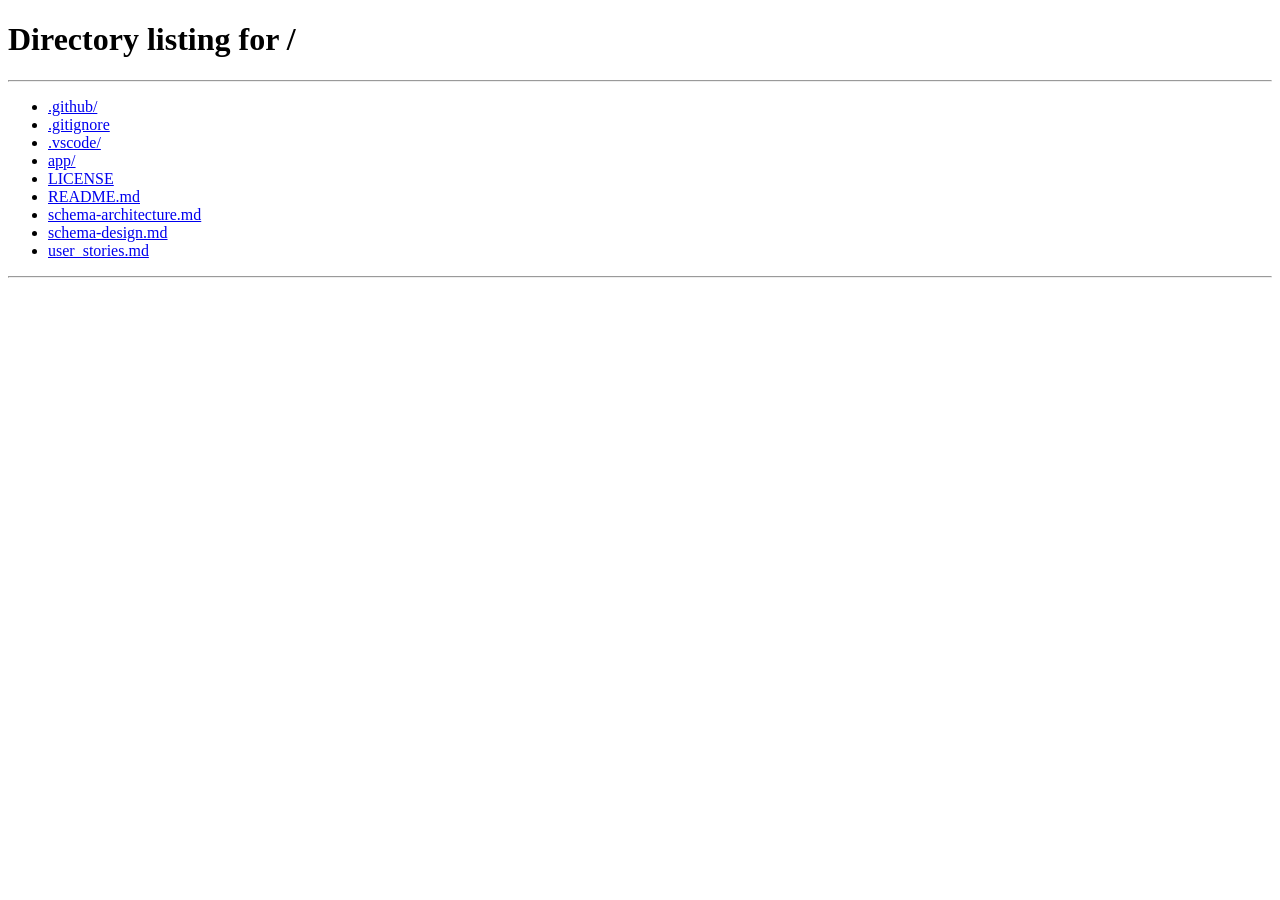
<file: app/src/main/resources/static/pages/addPrescription.html>
<!-- addPrescription.html -->
<!DOCTYPE html>
<html lang="en">

<head>
    <meta charset="UTF-8">
    <link rel="icon" type="image/svg+xml" href="../assets/images/logo/logo.png" />
    <title>DoctorDashboard</title>
    <link rel="stylesheet" href="../assets/css/adminDashboard.css">
    <link rel="stylesheet" href="../assets/css/doctorDashboard.css">
    <link rel="stylesheet" href="../assets/css/addPrescription.css">
    <link rel="stylesheet" href="../assets/css/style.css">
    <script src="../js/render.js" defer></script>
    <script src="../js/util.js" defer></script>
    <script src="../js/components/header.js" defer></script>
    <script src="../js/components/footer.js" defer></script>
    <script type="module" src = "../js/addPrescription.js"></script>

</head>

<body onload="renderContent()">
    <div class="container">
        <div class="wrapper">
            <div id="header"></div>
            <div class="main-content">
                <div class="form-container">
                    <h2 id="heading">Add <span>Prescription</span></h2>
                    <form>
                        <label for="patientName">Patient Name</label>
                        <input type="text" id="patientName" disabled>

                        <label for="medicines">Medicine Names</label>
                        <input type="text" id="medicines" placeholder="e.g. Paracetamol, Vitamin C" required>

                        <label for="dosage">Dosage Instructions</label>
                        <textarea id="dosage" rows="3"
                            placeholder="e.g - Paracetamol"></textarea>

                        <label for="notes">Additional Notes</label>
                        <textarea id="notes" rows="3"
                            placeholder="Any precautions or observations (optional)"></textarea>

                        <button type="submit" class="btn-primary" id="savePrescription">Add Prescription</button>
                        <button type="button" onclick="selectRole('doctor')" class="btn-secondary">Cancel</button>
                    </form>
                </div>
            </div>
            <div id="footer"></div>
        </div>
    </div>
</body>
</html>
</file>
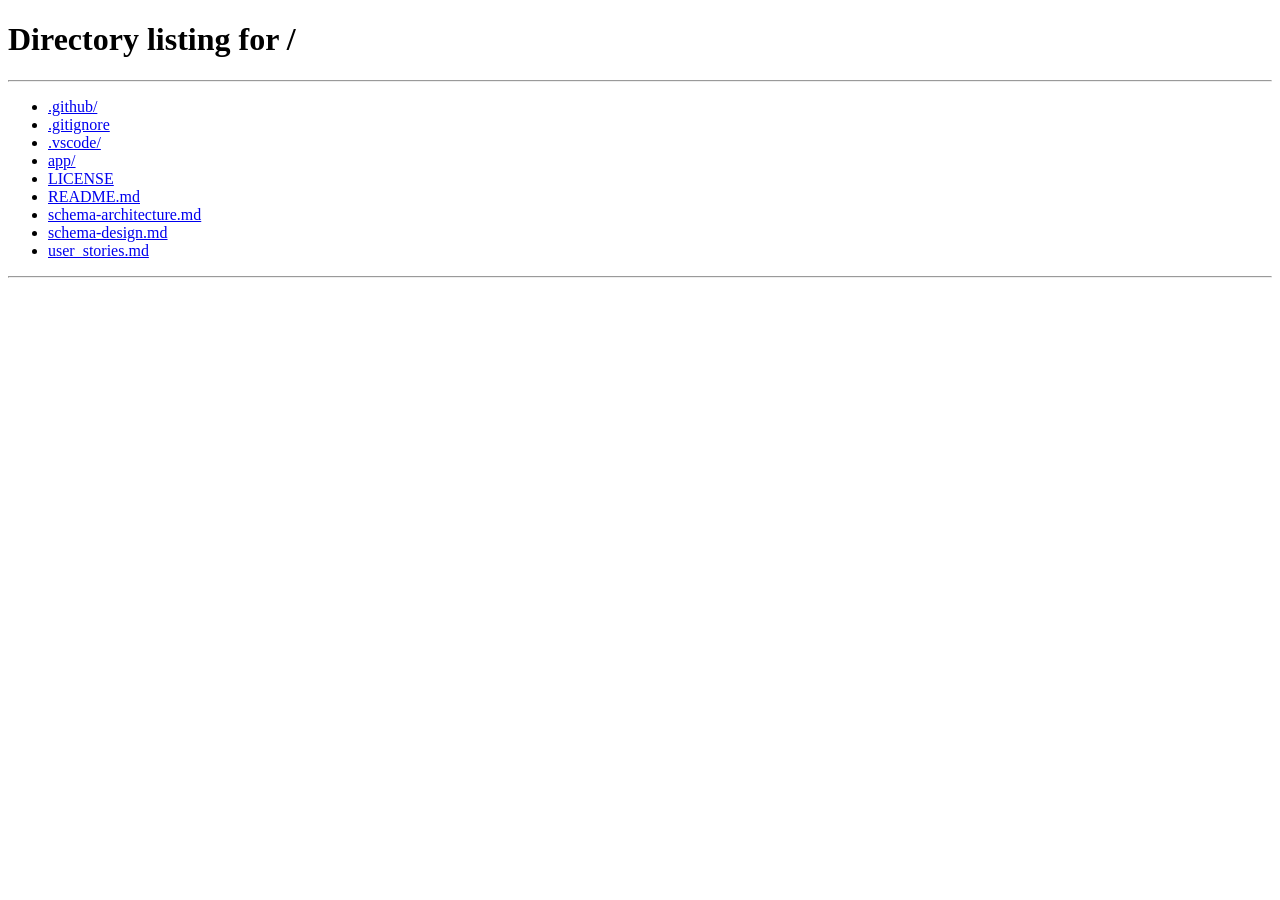
<file: app/src/main/resources/static/pages/loggedPatientDashboard.html>
<!-- loggedPatientDashboard.html -->
<!DOCTYPE html>
<html lang="en">
<head>
    <meta charset="UTF-8">
    <link rel="icon" type="image/svg+xml" href="../assets/images/logo/logo.png" />
    <title>LoggedPatientDashboard</title>
    <link rel = "stylesheet" href = "../assets/css/adminDashboard.css">
    <link rel = "stylesheet" href = "../assets/css/style.css">
    <link rel = "stylesheet" href = "../assets/css/patientDashboard.css">
    <script src = "../js/render.js" defer></script>
    <script src = "../js/util.js" defer></script>
    <script src = "../js/components/header.js" defer></script>
    <script src = "../js/components/footer.js" defer></script>
    <script type = "module" src = "../js/loggedPatient.js" defer></script>
</head>
<body onload="renderContent()">
    <div class="container">
        <div class="wrapper">
            <div id="header"></div>
            <main class="main-content">
                <input type="text" id="searchBar" class="searchBar" placeholder="Search Bar for custom output" />
                <div class="filter-wrapper">
                    <select class="filter-select" id="filterTime">
                        <option value="">Sort by Time</option>
                        <option value="AM">AM</option>
                        <option value="PM">PM</option>
                    </select>
                    <select class="filter-select" id="filterSpecialty">
                        <option value="">Filter by Specialty</option>
                        <option value="Cardiologist">Cardiologist</option>
                        <option value="Dermatologist">Dermatologist</option>
                        <option value="Neurologist">Neurologist</option>
                        <option value="Pediatrician">Pediatrician</option>
                        <option value="Orthopedic">Orthopedic</option>
                        <option value="Gynecologist">Gynecologist</option>
                        <option value="Psychiatrist">Psychiatrist</option>
                        <option value="Dentist">Dentist</option>
                        <option value="Ophthalmologist">Ophthalmologist</option>
                        <option value="Ent">ENT Specialist</option>
                        <option value="Urologist">Urologist</option>
                        <option value="Oncologist">Oncologist</option>
                        <option value="Gastroenterologist">Gastroenterologist</option>
                        <option value="General">General Physician</option>
                    </select>
                </div>
                <div id="content"></div>
            </main>
            <div id="footer"></div>
        </div>
    </div>
</body>
</html>
</file>
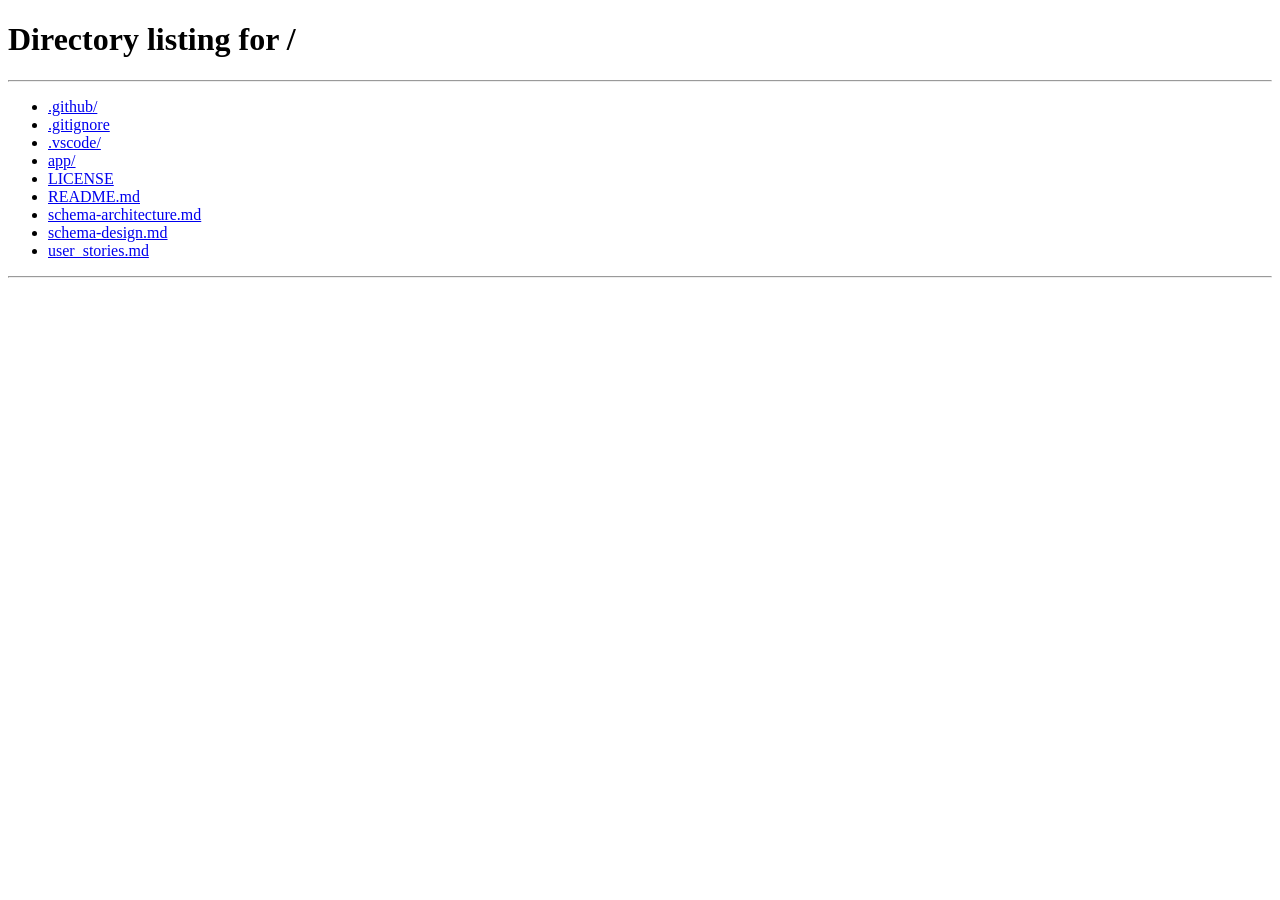
<file: app/src/main/resources/static/pages/patientAppointments.html>
<!-- patientAppointment.html -->
<!DOCTYPE html>
<html lang="en">

<head>
  <meta charset="UTF-8">
  <link rel="icon" type="image/svg+xml" href="../assets/images/logo/logo.png" />
  <title>Patient Appointments</title>
  <link rel="stylesheet" href="../assets/css/adminDashboard.css">
  <link rel="stylesheet" href="../assets/css/doctorDashboard.css">
  <link rel="stylesheet" href="../assets/css/style.css">
  <script src="../js/render.js" defer></script>
  <script src="../js/util.js" defer></script>
  <script src="../js/components/header.js" defer></script>
  <script src="../js/components/footer.js" defer></script>
  <script type="module" src="../js/patientAppointment.js" defer></script>
</head>

<body onload="renderContent()">
  <div class="container">
    <div class="wrapper">
      <div id="header"></div>
      <div class="main-content">
        <h2>Patient <span>Appointment</span></h2>
        <input type="text" id="searchBar" class="searchBar" placeholder="Search Bar for custom output" />
                <div class="filter-wrapper">
                    <select class="filter-select" id="appointmentFilter">
                        <option value="allAppointments">All Appointments</option>
                        <option value="future">Upcoming Appointments</option>
                        <option value="past">Past Appointments</option>
                    </select>
                </div>
        <table id="patientTable">
          <thead class="table-header">
            <tr>
              <th>Patient Name</th>
              <th>Doctor Name</th>
              <th>Date</th>
              <th>Time</th>
              <th>Actions</th>
            </tr>
          </thead>
          <tbody id="patientTableBody">
            <!-- rows will be inserted here dynamically -->
          </tbody>
        </table>
      </div>
      <div id="footer"></div>
    </div>
  </div>
</body>
</html>
</file>
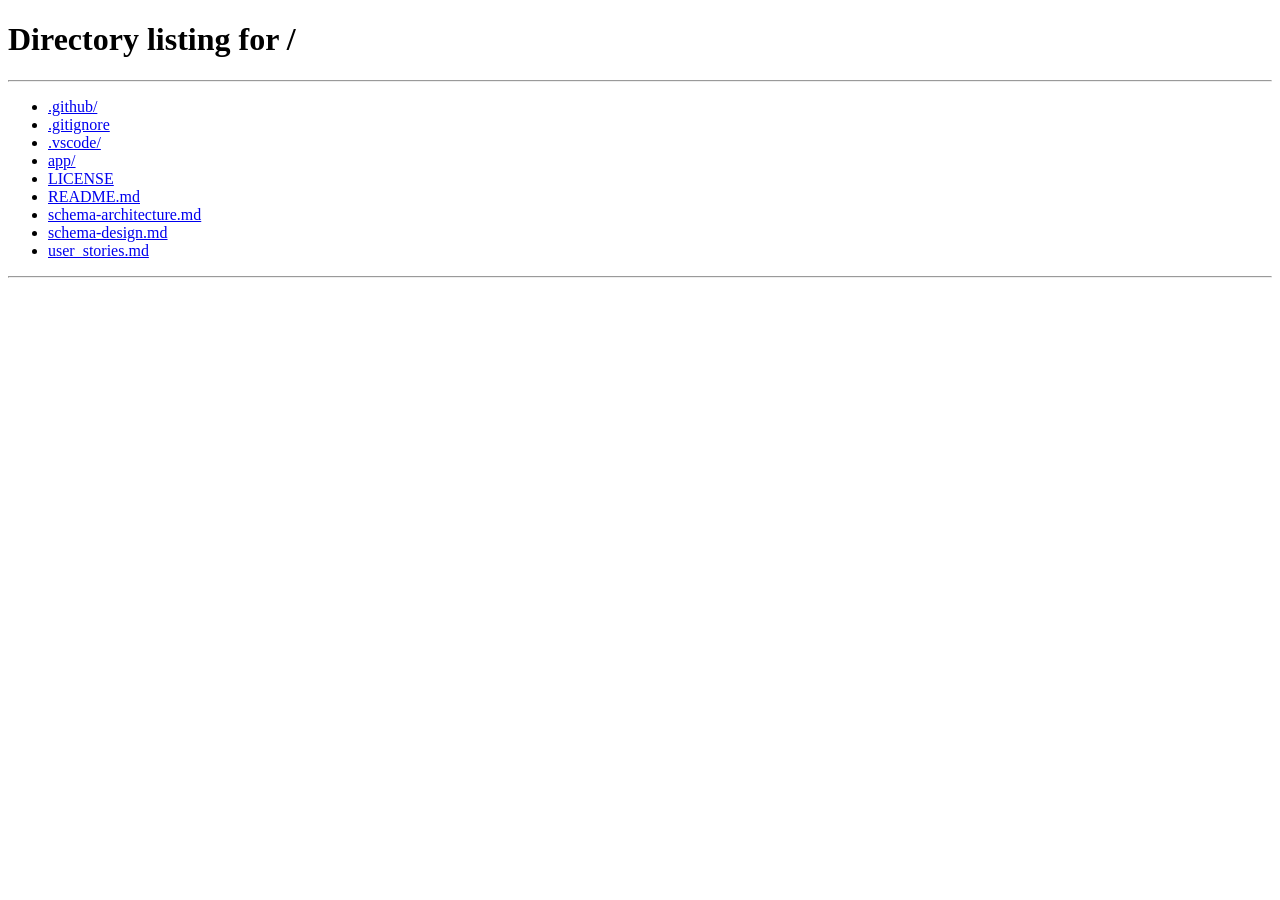
<file: app/src/main/resources/static/pages/patientDashboard.html>
<!-- patientDashboard.html -->
<!DOCTYPE html>
<html lang="en">

<head>
    <meta charset="UTF-8">
    <link rel="icon" type="image/svg+xml" href="../assets/images/logo/logo.png" />
    <title>PatientDashboard</title>
    <link rel="stylesheet" href="../assets/css/adminDashboard.css">
    <link rel="stylesheet" href="../assets/css/style.css">
    <link rel="stylesheet" href="../assets/css/patientDashboard.css">
    <script src="../js/render.js" defer></script>
    <script src="../js/util.js" defer></script>
    <script src="../js/components/header.js" defer></script>
    <script src="../js/components/footer.js" defer></script>
    <script type="module" src="../js/components/modals.js"></script>
</head>

<body onload="renderContent()">
    <div class="container">
        <div class="wrapper">
            <div id="header"></div>
            <main class="main-content">
                <input type="text" id="searchBar" class="searchBar" placeholder="Search Bar for custom output" />
                <div class="filter-wrapper">
                    <select class="filter-select" id="filterTime">
                        <option value="">Sort by Time</option>
                        <option value="AM">AM</option>
                        <option value="PM">PM</option>
                    </select>
                    <select class="filter-select" id="filterSpecialty">
                        <option value="">Filter by Specialty</option>
                        <option value="Cardiologist">Cardiologist</option>
                        <option value="Dermatologist">Dermatologist</option>
                        <option value="Neurologist">Neurologist</option>
                        <option value="Pediatrician">Pediatrician</option>
                        <option value="Orthopedic">Orthopedic</option>
                        <option value="Gynecologist">Gynecologist</option>
                        <option value="Psychiatrist">Psychiatrist</option>
                        <option value="Dentist">Dentist</option>
                        <option value="Ophthalmologist">Ophthalmologist</option>
                        <option value="Ent">ENT Specialist</option>
                        <option value="Urologist">Urologist</option>
                        <option value="Oncologist">Oncologist</option>
                        <option value="Gastroenterologist">Gastroenterologist</option>
                        <option value="General">General Physician</option>
                    </select>
                </div>
                <div id="content"></div>
            </main>
            <div id="footer"></div>
        </div>
    </div>
    <div id="modal" class="modal">
        <div class="modal-content">
            <span class="close" id="closeModal">&times;</span>
            <div id="modal-body"></div>
        </div>
    </div>
    <script type="module" src="../js/patientDashboard.js" defer></script>
</body>

</html>
</file>
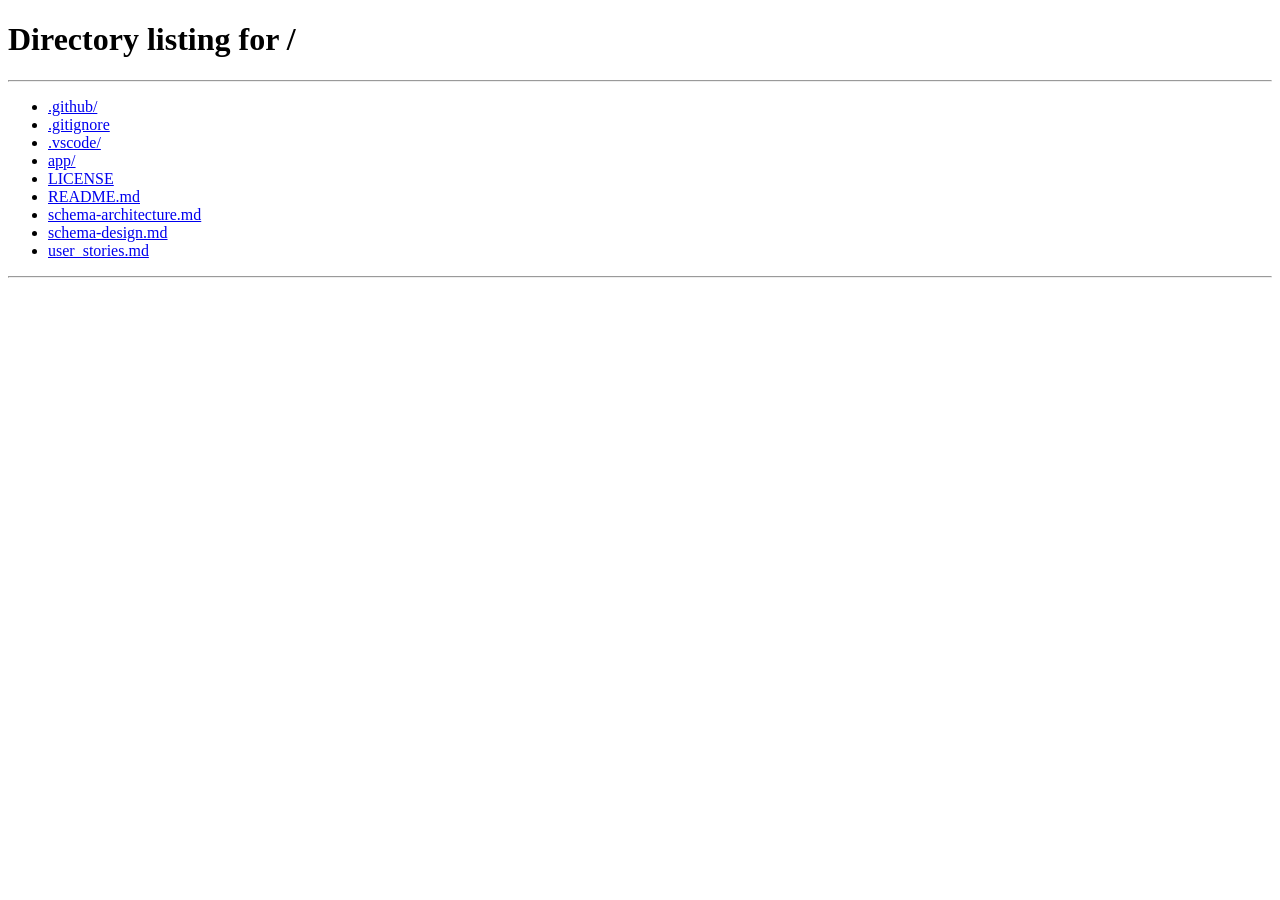
<file: app/src/main/resources/static/pages/patientRecord.html>
<!-- patientRecord.html -->
<!-- for doctor to see patient details -->
<!DOCTYPE html>
<html lang="en">
<head>
    <meta charset="UTF-8">
    <link rel="icon" type="image/svg+xml" href="../assets/images/logo/logo.png" />
    <title>DoctorDashboard</title>
    <link rel = "stylesheet" href = "../assets/css/adminDashboard.css">
    <link rel = "stylesheet" href = "../assets/css/doctorDashboard.css">
    <link rel = "stylesheet" href = "../assets/css/style.css">
    <script src = "../js/render.js" defer></script>
    <script src = "../js/util.js" defer></script>
    <script src = "../js/components/header.js" defer></script>
    <script src = "../js/components/footer.js" defer></script>
    <script type = "module" src = "../js/components/patientRecordRow.js" defer></script>
    <script type = "module" src = "../js/patientRecordServices.js" defer></script>
</head>
<body onload="renderContent()">
    <div class="container">
        <div class="wrapper">
            <div id="header"></div>
            <div class="main-content">
                <h2>Patient <span>Record</span></h2>
                <table id="patientTable">
                  <thead class="table-header">
                    <tr>
                      <th>Date</th>
                      <th>Appointment ID</th>
                      <th>Patient ID</th>
                      <th>Prescription</th>
                    </tr>
                  </thead>
                  <tbody id="patientTableBody"></tbody>
                </table>
              </div>
            <div id="footer"></div>
        </div>
    </div>

</body>  
</html>
</file>
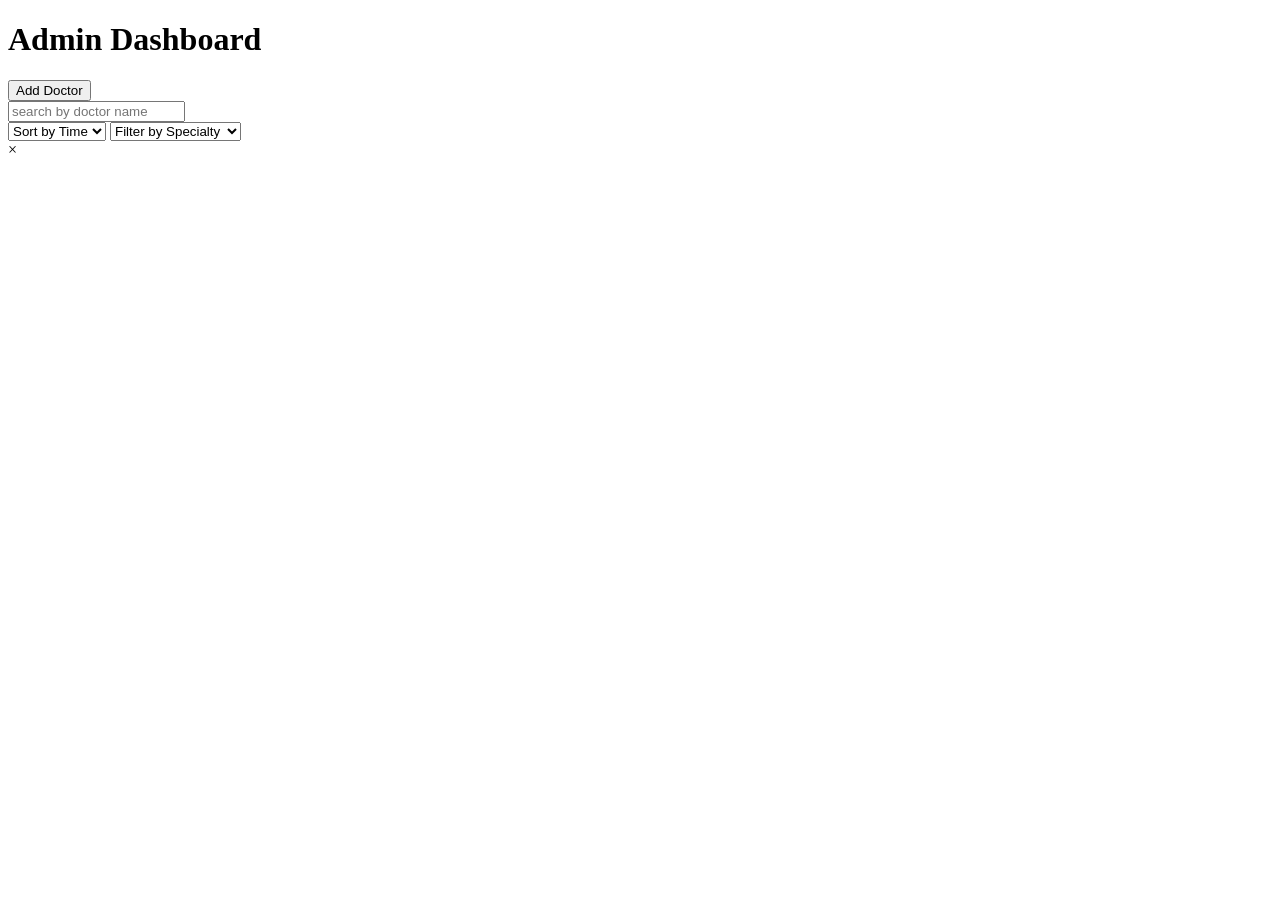
<file: app/src/main/resources/templates/admin/adminDashboard.html>
<!-- adminDashboard.html -->
<!DOCTYPE html>
<html lang="en" xmlns:th="http://www.thymeleaf.org">
    <head>
        <meta charset="UTF-8">
        <title>Admin Dashboard</title>
        <link rel="icon" href="../assets/images/logo/Logo.png">
        <link rel="stylesheet" th:href="@{/assets/css/adminDashboard.css}">
        <link rel="stylesheet" th:href="@{/assets/css/style.css}">
        <script th:src="@{/js/render.js}" defer></script>
        <script th:src="@{/js/util.js}" defer></script>
        <script th:src="@{/js/components/header.js}" defer></script>
        <script th:src="@{/js/components/footer.js}" defer></script>
        <link rel="icon" type="image/png" th:href="@{/assets/images/logo/logo.png}" />
    </head>
    
    <body onload="renderContent()">
        <div class="container">
            <div class="wrapper"> 
                <div id="header"></div>
                <main class="main-content"> 
                    <div class="dashboard-header">
                        <h1>Admin Dashboard</h1>
                        <button id="addDocBtn" class="dashboard-btn">Add Doctor</button>
                    </div>
                    <input type="text" id="searchBar" placeholder="search by doctor name" />
                    <div class="filter-wrapper">
                        <select class="filter-select" id="filterTime">
                            <option value="">Sort by Time</option>
                            <option value="AM">AM</option>
                            <option value="PM">PM</option>
                        </select>
                        <select class="filter-select" id="filterSpecialty">
                            <option value="">Filter by Specialty</option>
                            <option value="Cardiologist">Cardiologist</option>
                            <option value="Dermatologist">Dermatologist</option>
                            <option value="Neurologist">Neurologist</option>
                            <option value="Pediatrician">Pediatrician</option>
                            <option value="Orthopedic">Orthopedic</option>
                            <option value="Gynecologist">Gynecologist</option>
                            <option value="Psychiatrist">Psychiatrist</option>
                            <option value="Dentist">Dentist</option>
                            <option value="Ophthalmologist">Ophthalmologist</option>
                            <option value="Ent">ENT Specialist</option>
                            <option value="Urologist">Urologist</option>
                            <option value="Oncologist">Oncologist</option>
                            <option value="Gastroenterologist">Gastroenterologist</option>
                            <option value="General">General Physician</option>
                        </select>
                    </div>
                    <div id="content"></div>
                   
                </main>
                <div id="footer"></div>
            </div>
        </div>        
                
        <div id="modal" class="modal">
            <span id="closeModal" class="close">&times;</span>
            <div id="modal-body"></div>
        </div>
        <script type="module" th:src="@{/js/adminDashboard.js}" defer></script>
        <script type="module" th:src="@{/js/components/doctorCard.js}" defer></script>
    </body>
</html>
<!-- 
Step-by-Step Explanation of `adminDashboard.html`
This file creates the Admin Dashboard interface for managing doctor-related data 
with search, filter, and modal functionality.


1. Declare the Document Type

   * Use `<!DOCTYPE html>` to ensure HTML5 standards for consistent rendering across browsers.

2. Begin the HTML Document with Thymeleaf Namespace

   * Add the `<html>` tag with `xmlns:th="http://www.thymeleaf.org"` to allow Thymeleaf-specific attributes in Spring-based apps.

3. Head Section – Metadata and Resources

   * Open the `<head>` section for meta info and links to assets and scripts.

4. Set Character Encoding

   * Use UTF-8 to support all characters and prevent encoding issues.

5. Set the Favicon

   * Add a favicon for browser tabs using Thymeleaf pathing: 
     `<link rel="icon" type="image/png" th:href="@{/assets/images/logo/logo.png}" />`.

6. Set the Page Title

   * Give the page a title, e.g., `"Admin Dashboard"`, which will show in the browser tab.

7. Link CSS Stylesheets

   * Include dashboard-specific styles and global site-wide styles:
     - `adminDashboard.css` for layout and design of this page.
     - `style.css` for shared UI components.

8. Link JavaScript Files (with `defer`)

   * Use Thymeleaf's `th:src` to include JS components and utilities:
     - `render.js` (rendering content)
     - `util.js` (utility functions)
     - `header.js` and `footer.js` (for dynamic header/footer)
   * Use `defer` so scripts execute after the HTML is fully parsed.

9. Close the Head and Begin the Body

    * Start the visible part of the webpage. `onload="renderContent()"` is used to call a function when the page is ready.

10. Create the Container

    * Add a `div` with class `container` for layout control.

11. Add a Wrapper Inside the Container

    * Wrap page elements with a `wrapper` div to maintain consistent spacing and organization.

12. Insert a Header Placeholder

    * Add `<div id="header"></div>` for injecting the header via JavaScript.

13. Define the Main Section

    * Use `<main class="main-content">` for the central dashboard area.

14. Add a Search Bar

    * Add an input field with `id="searchBar"` for admin to search content dynamically.

15. Add Filter Dropdowns

    * Use two `<select>` elements:
      - One for time (AM/PM).
      - One for filtering by medical specialty (Cardiologist, Dentist, etc.).

16. Add Content Display Area

    * Insert a `<div id="content"></div>` for dynamic injection of doctor cards or data.

17. Add a Footer Placeholder

    * Use `<div id="footer"></div>` for a JavaScript-rendered footer.

18. Add Modal Structure

    * Include a modal with:
      - A close button (`&times;`)
      - A content area (`#modal-body`) for displaying popup information or forms.

19. Include Page-Specific JavaScript Modules

    * Load JavaScript specific to the admin dashboard:
      - `adminDashboard.js` for dashboard logic.
      - `doctorCard.js` for rendering doctor information cards.
    * Use `type="module"` and `defer` for modern and non-blocking loading.

    HINT:
        `<script type="module" src="../../static/js/adminDashboard.js" defer></script>`
        `<script type="module" src="../../static/js/doctorDashboard.js" defer></script>`
        
        
20. Close the Body and HTML Tags

    * Finish the structure by properly closing all tags.

 -->
</file>
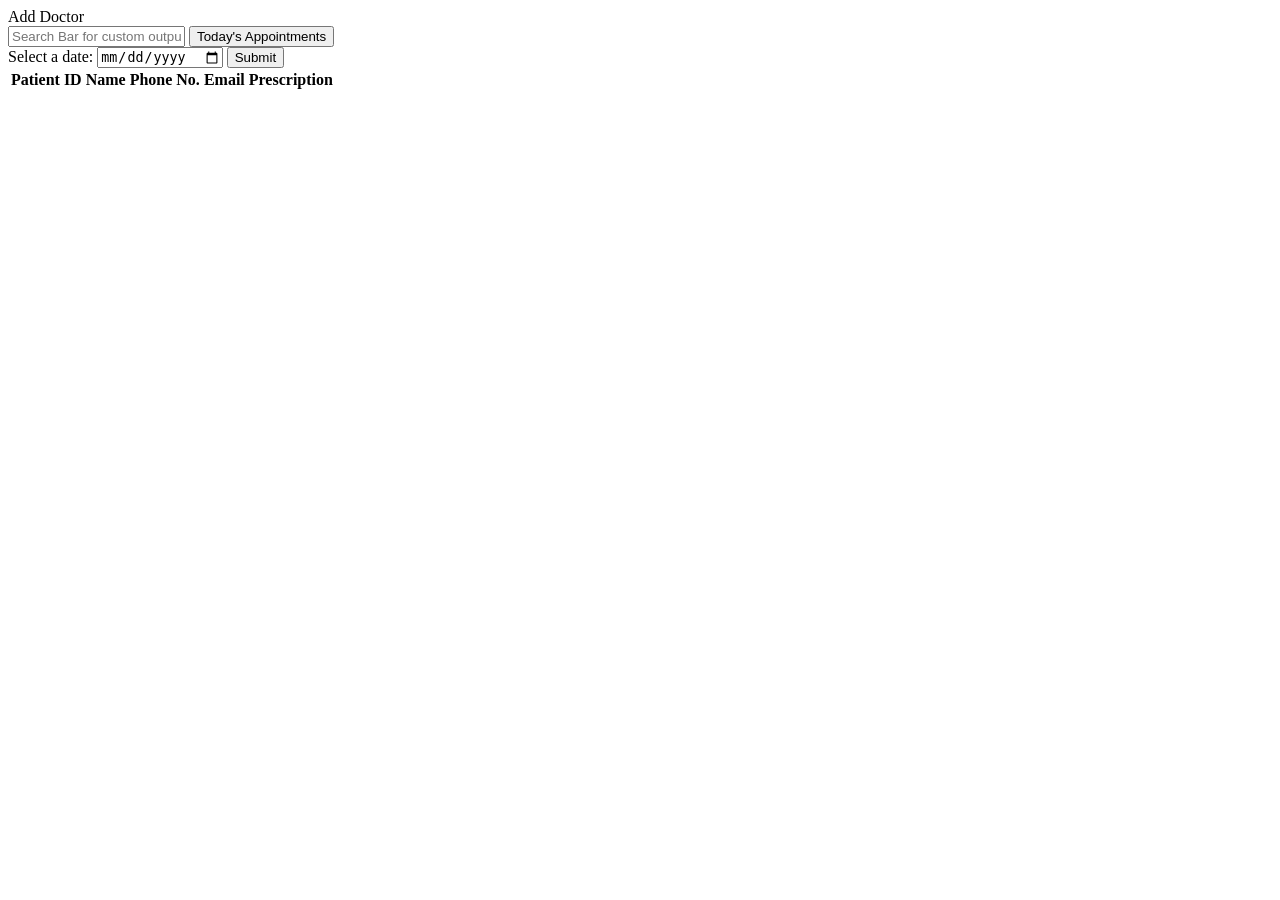
<file: app/src/main/resources/templates/doctor/doctorDashboard.html>
<!-- doctorDashboard.html -->
<!DOCTYPE html>
<html lang="en" xmlns:th="http://www.thymeleaf.org">
    <head>
        <meta charset="UTF-8">
        <title>Admin Dashboard</title>
        <link rel="icon" href="../assets/images/logo/Logo.png">
        <link rel="stylesheet" th:href="@{/assets/css/adminDashboard.css}">
        <link rel="stylesheet" th:href="@{/assets/css/doctorDashboard.css}">
        <link rel="stylesheet" th:href="@{/assets/css/style.css}">
        <script th:src="@{/js/render.js}" defer></script>
        <script th:src="@{/js/util.js}" defer></script>
        <script th:src="@{/js/components/header.js}" defer></script>
        <script th:src="@{/js/components/footer.js}" defer></script>
        <script th:src="@{/js/components/doctorDashboard.js}" defer></script>
        <link rel="icon" type="image/png" th:href="@{/assets/images/logo/logo.png}" />
    </head>

    <body onload="renderContent()">
        <div class="container">
            <div class="wrapper"> 
                <div id="header">Add Doctor</div>
                <main class="main-content"> 
                    <input type="text" id="searchBar" class="searchBar" placeholder="Search Bar for custom output" />
                    <button id="todayButton" onclick="">Today's Appointments</button>
                    <form>
                        <label for="date">Select a date:</label>
                        <input type="date" id="datePicker" name="date">
                        <button type="submit">Submit</button>
                    </form>
                    <div id="content"></div>
                    
                </main>
                <div id="footer"></div>
             
                <table id="patientTable">
                    <tr>
                        <th>Patient ID</th>
                        <th>Name</th>
                        <th>Phone No.</th>
                        <th>Email</th>
                        <th>Prescription</th>
                    </tr>
                    <tbody id="patientTableBody"></tbody>
                </table>
            </div>
        </div>  
    </body>    
</html>         
<!-- 
Step-by-Step Explanation of `doctorDashboard.html`
This file defines the Doctor Dashboard interface, allowing doctors to view and manage their patient appointments, search records, and access patient prescriptions.

1. Label the File

   * Add a comment at the top to identify the file as `doctorDashboard.html`.

2. Declare the Document Type

   * Use `<!DOCTYPE html>` to define the document as an HTML5 file for consistent behavior across modern browsers.

3. Begin the HTML Document with Thymeleaf Namespace

   * The `<html>` tag includes `xmlns:th="http://www.thymeleaf.org"` to enable Thymeleaf-specific attributes used in Spring Boot applications.

4. Head Section – Metadata and Assets

   * Start the `<head>` section to include essential meta information, styles, and scripts.

5. Set Character Encoding

   * Use `<meta charset="UTF-8">` to support all text characters and prevent encoding issues.

6. Set the Favicon

   * Add a favicon using Thymeleaf pathing: 
     `<link rel="icon" type="image/png" th:href="@{/assets/images/logo/logo.png}" />`

7. Set the Page Title

   * Title the page `"Doctor Dashboard"` to show it in the browser tab.

8. Link CSS Stylesheets

   * Include necessary CSS files:
     - `adminDashboard.css` (for shared layout styles with admin interface)
     - `doctorDashboard.css` (for doctor-specific styles)
     - `style.css` (for general UI components)

9. Link JavaScript Files (with `defer`)

   * Load scripts using Thymeleaf's `th:src` and `defer` attribute to prevent blocking rendering:
     - `render.js` – Handles common rendering logic.
     - `util.js` – Provides utility functions.
     - `header.js` and `footer.js` – Dynamically inject header/footer.
     - `doctorDashboard.js` – Contains dashboard logic for doctor functionality, loaded as a module.

10. Close the Head and Begin the Body

    * Begin the visible part of the webpage using `<body onload="renderContent()">`, which calls a JavaScript function after loading.

11. Create the Main Container

    * Use `<div class="container">` to wrap all content and structure the page.

12. Add a Wrapper for Page Content

    * Nest elements inside a `wrapper` div for structured layout control.

13. Insert a Header Placeholder

    * Add `<div id="header"></div>` where the dynamic header will be injected.

14. Define the Main Content Area

    * Use `<div class="main-content">` for the central section of the dashboard.

15. Add a Search Bar

    * Include an input field with `id="searchBar"` for doctors to search patients or data:
      ```html
      <input type="text" id="searchBar" class="searchBar" placeholder="Search Bar for custom output" />
      ```

16. Add Filter Controls

    * Include a filter section:
      - A button (`#todayButton`) to view today's appointments.
      - A date picker (`#datePicker`) to select specific dates.

17. Add a Patient Table

    * Display a table to list patient data:
      - Headers: Patient ID, Name, Phone No., Email, and Prescription.
      - Body: `<tbody id="patientTableBody"></tbody>` for dynamic content insertion.

18. Insert a Footer Placeholder

    * Use `<div id="footer"></div>` to load a common footer via JavaScript.

19. Close the Wrapper and Container

    * Close `wrapper` and `container` divs to maintain structural integrity.

20. End the Body and HTML

    * Properly close the `<body>` and `<html>` tags to complete the document.
 -->
</file>
<file: app/src/main/resources/static/assets/css/adminDashboard.css>
/*this is the style sheet for the adminDashboard. */
* { margin: 0; padding: 0; box-sizing: border-box; }

body {
    background-size: cover; /* Ensures the image covers the entire viewport */
    background-repeat: no-repeat; /* Prevents tiling */
    background-attachment: fixed; /* Keeps the image fixed during scrolling */
    font-family: 'Roboto', sans-serif;
  }


.wrapper {
    display: flex; /* Enables flexbox */
    flex-direction: column; /* Stacks children vertically */
    gap: 10px; /* Optional: Adds spacing between items */
    align-items: center; /* Optional: Aligns items horizontally */
    justify-content: center; /* Optional: Aligns items vertically */
    min-height: 100vh;
}

h2 {
  text-align: justify;
  font-family: "Alegreya", "Roboto", sans-serif;
  font-weight: bold;
  font-size: 48px;
  text-align: center;
  float: center;
  color: #003e3e;
  margin: 30px;
  margin-left: 60px;
  margin-top: 40px;
  margin-bottom: 50px;
}

.dashboard-header {
  display: flex;
  justify-content: space-between;
  align-items: center;
  margin-bottom: 30px;
  padding: 20px;
  background-color: rgba(255, 255, 255, 0.9);
  border-radius: 8px;
  box-shadow: 0 2px 4px rgba(0, 0, 0, 0.1);
}

.dashboard-header h1 {
  color: #003e3e;
  font-size: 28px;
  margin: 0;
}

.dashboard-btn {
  background-color: #015c5d;
  color: white;
  border: none;
  border-radius: 8px;
  padding: 12px 24px;
  cursor: pointer;
  font-size: 16px;
  font-weight: bold;
  transition: background-color 0.3s ease;
}

.dashboard-btn:hover {
  background-color: #003e3e;
}

.main-content {
  margin: 0 auto;
  background-image: url('../images/defineRole/index.png');
  background-size: cover; /* Adjusts the image to cover the entire element */
  background-repeat: no-repeat; /* Prevents the image from repeating */
  background-position: center; /* Centers the image */
  background-attachment: fixed; /* Keep the background fixed during scrolling */
  flex-grow: 1;
  padding: 40px;
  border-radius: 8px;
  box-shadow: 0 4px 6px rgba(0, 0, 0, 0.1);
}

.button {
    width: 200px;
    height: 48px;
    border: none;
    padding: 10px 20px;
    margin-top: 10px;
    border-radius: 12px;
    background-color: #015c5d;
    color: white;
    display: flex;
    align-items: center;
    justify-content: center;
    cursor: pointer;
    transition: background-color 0.3s ease;
 }

.button:hover {
    background-color: #A62B1F;
 }

 .adminBtn {
     width: 110px;
     height: 48px;
     border: none;
     padding: 10px 0;
     margin-top: 10px;
     border-radius: 12px;
     background-color: #f4f4f4;
     color: #333;
     display: flex;
     align-items: center;
     justify-content: center;
     cursor: pointer;
     transition: background-color 0.3s ease;
  }

 .adminBtn:hover {
     background-color: #A62B1F;
  }

/* 
Global Reset (`*`)

* Purpose: Ensure consistent layout across all browsers.
* Properties:

  * `margin: 0` — removes default outer spacing from all elements.
  * `padding: 0` — removes default inner spacing.
  * `box-sizing: border-box` — ensures padding and borders are included within the total width/height of elements.

Base HTML & Body (`html, body`)

* Purpose: Establish a full-height layout and apply a standard font across the page.
* Properties:

  * `height: 100%` — allows containers to stretch to the full viewport height.
  * `font-family: Arial, sans-serif` — applies a clean, readable sans-serif font.

Main Layout Wrapper (`.wrapper`)

* Purpose: Create a flexible, vertical layout that fills the entire screen.
* Properties:

  * `display: flex` — enables flexbox for layout control.
  * `flex-direction: column` — stacks children vertically.
  * `min-height: 100vh` — ensures the wrapper always covers full screen height.

Section Heading (`h2`)

* Purpose: Style the headings prominently for section separation.
* Properties:

  * `font-size: 32px` — makes the heading large and noticeable.
  * `font-weight: bold` — emphasizes text.
  * `margin-bottom: 50px` — creates space below the heading.
  * `color: #003e3e` — uses a strong teal for visual anchoring.

Main Content Section (`.main-content`)

* Purpose: Layout the main content with padding and a background image.
* Properties:

  * `flex-grow: 1` — lets the content fill the available vertical space.
  * `padding: 40px` — adds internal spacing around content.
  * `display: flex` and `flex-direction: column` — organizes content in a vertical stack.
  * `text-align: center` — centers the text.
  * `background-image: url("index.png")` — sets a full-screen dashboard background.
  * `background-size: cover` — ensures the image covers the whole section.
  * `background-position: center` — centers the image.
  * `background-repeat: no-repeat` — avoids tiling the image.
  * `background-attachment: fixed` — fixes the image while scrolling.

Primary Button (`button`)

* Purpose: Design prominent, interactive buttons for main actions.

* Properties:

  * `background-color: #A62B1F` — sets a bold red color.
  * `color: white` — makes text stand out.
  * `border: none` — removes any outline/border.
  * `border-radius: 12px` — creates rounded corners.
  * `padding: 10px 20px` — gives space inside the button.
  * `margin-top: 20px` — adds spacing above the button.
  * `width: 200px` — ensures consistent button width.
  * `cursor: pointer` — shows a hand icon on hover.
  * `font-size: 16px` — makes the text readable.

* On Hover:

  * Retains the same red background to maintain branding.

Admin Button (`.adminBtn`)

* Purpose: Provide a secondary button style for admin-specific actions.

* Properties:

  * `background-color: #f4f4f4` — uses a light grey background.
  * `color: #333` — uses dark text for contrast.
  * `font-weight: bold` — emphasizes text.
  * `width: 110px` — smaller, compact width.
  * `padding: 10px 0` — vertical padding only.
  * `border: none` — clean look.
  * `cursor: pointer` — indicates it's clickable.

* On Hover**:

   Changes text color to `#A62B1F` for brand consistency while keeping the background same.


*/
</file>
<file: app/src/main/resources/static/assets/css/doctorDashboard.css>
/* This is the style sheet for the doctorDashboard.html */
* { margin: 0; padding: 0; box-sizing: border-box; }

body {
    background-size: cover; /* Ensures the image covers the entire viewport */
    background-repeat: no-repeat; /* Prevents tiling */
    background-attachment: fixed; /* Keeps the image fixed during scrolling */
    font-family: 'Roboto', sans-serif;
  }


.wrapper {
    display: flex; /* Enables flexbox */
    flex-direction: column; /* Stacks children vertically */
    gap: 10px; /* Optional: Adds spacing between items */
    align-items: center; /* Optional: Aligns items horizontally */
    justify-content: center; /* Optional: Aligns items vertically */
    min-height: 100vh;
}

h2 {
  text-align: justify;
  font-family: "Alegreya", "Roboto", sans-serif;
  font-weight: bold;
  font-size: 48px;
  text-align: center;
  float: center;
  color: #003e3e;
  margin: 30px;
  margin-left: 60px;
  margin-top: 40px;
  margin-bottom: 50px;
}

.main-content {
  margin: 0 auto;
  background-image: url('../images/defineRole/index.png');
  background-size: cover; /* Adjusts the image to cover the entire element */
  background-repeat: no-repeat; /* Prevents the image from repeating */
  background-position: center; /* Centers the image */
  background-attachment: fixed; /* Keep the background fixed during scrolling */
  flex-grow: 1;
  padding: 40px;
  border-radius: 8px;
  box-shadow: 0 4px 6px rgba(0, 0, 0, 0.1);
}

.button {
    width: 200px;
    height: 48px;
    border: none;
    padding: 10px 20px;
    margin-top: 10px;
    border-radius: 12px;
    background-color: #015c5d;
    color: white;
    display: flex;
    align-items: center;
    justify-content: center;
    cursor: pointer;
    transition: background-color 0.3s ease;
 }

.button:hover {
    background-color: #A62B1F;
 }

.table-header {
  font-size: 24px;
  color: #015c5d; 
  margin-bottom: 30px;
  margin-right: 0px;
}

table {
  width: 100%;
  border-collapse: collapse;
  font-family: 'Roboto', sans-serif;
  margin-top: 20px;
}

thead {
  background-color: #33333310;
  color: #fff;
}

th {
  padding: 12px 16px;
  text-align: left;
  font-weight: bold;
  border-bottom: 2px solid #ddd;
}

td {
  padding: 10px;
  border-bottom: 1px solid #ddd;
}

/* Apply background color to odd rows */
tr:nth-child(odd) {
  background-color: #f9f9f959;
}

/* Apply background color to even rows */
tr:nth-child(even) {
  background-color: #ffffffc0;
}

.prescription-btn {

}

.noPatientRecord {
  font-style: italic;
    
}

.today-btn {
  padding: 10px;
  margin-right: 10px;
  background-color: #015c5d;
}

.date-picker {
  height: 30px;
  padding: 10px;
  margin-left: 10px;
  margin-top: 13px;
  border-radius: 10px;
  
}
/* 
**Table Header (`.table-header`)**

* Set font size to `24px` for clear emphasis.
* Use a dark teal color (`#015c5d`) for consistency with the theme.
* Add `30px` bottom margin and remove right margin.

**Table Styling (`table`)**

* Make the table full width (`100%`).
* Collapse borders for clean lines.
* Use a `sans-serif` font.
* Add `20px` top margin for spacing.

**Table Head (`thead`)**

* Set a very light dark background (`#33333310`) for header row.
* Use white text color (`#fff`).

**Table Cells (`td, th`)**

* Apply padding of `12px 16px` for spacing.
* Center-align the text.
* Add a subtle bottom border (`1px solid #ddd`).

**Table Row Styling**

* Alternate row colors for better readability:

  * Even rows: semi-transparent light grey (`#f9f9f959`).
  * Odd rows: soft white background (`#ffffffc0`).
* On hover: highlight row with a light teal overlay (`#015c5d39`).

**Prescription Button (`.prescription-btn`)**

* Set size to `30px x 30px`.
* Make it interactive with a pointer cursor.
* Add transition effects for scale and brightness on hover.
* On hover:

  * Slightly enlarge (`scale(1.1)`)
  * Brighten appearance
* On click: slightly shrink (`scale(0.95)`).

**No Record Message (`.noPatientRecord`)**

* Use a `16px` italic grey font to indicate no data gently.

**Today Button (`.today-btn`)**

* Add right margin (`10px`).
* Add padding (`10px`).
* Set background color to teal green (`#015c5d`).

**Date Picker (`.date-picker`)**

* Add left margin (`10px`) and top margin (`13px`).
* Round corners with `8px` radius.
* Add padding (`10px`) and set fixed height (`30px`).

---

Let me know if you'd like a consolidated style guide for the entire HospitalCRM frontend.
 */
</file>
<file: app/src/main/resources/static/assets/css/addPrescription.css>
/* This is the stylesheet for the addPrescription.html */

.form-container {
    width: 100%; 
    max-width: 600px;
    background: #ffffffc8;
    margin: 50px auto;
    padding: 30px;
    border-radius: 15px;
    box-shadow: 0 4px 12px rgba(0, 0, 0, 0.1);
    animation: fadeIn 0.5s ease-in-out;
  }

  .container h2 {
    text-align: center;
    color: #222;
    font-size: 28px;
    margin-bottom: 25px;
  }

  .container h2 span {
    color: #A62B1F;
  }

  label {
    display: block;
    margin-bottom: 6px;
    font-weight: 500;
    color: #333;
    text-align: left;
    font-size: 13px;
  }

  input, textarea {
    width: 100%;
    padding: 12px;
    resize: vertical;
    margin-bottom: 20px;
    border: 1px solid #cccccc6e;
    border-radius: 8px;
    font-size: 15px;
    outline: none;
    transition: 0.3s;
    font-family: "Verdana";
  }

  input:focus, textarea:focus {
    border-color: #015c5d;
    box-shadow: 0 0 4px #a7f3d0;
    filter: brightness(1.5);
  }

  #patientName{
    background-color: #bdbcbc80;
  }
  .btn-primary {
    background-color: #047857;
    color: #fff;
    padding: 14px;
    width: 100%;
    border: none;
    border-radius: 8px;
    font-size: 16px;
    cursor: pointer;
    transition: 0.3s;
  }

  .btn-primary:hover {
    background-color: #065f46;
  }

  .btn-secondary {
    background-color: transparent;
    color: #333;
    border: 1px solid #ccc;
    padding: 12px;
    width: 100%;
    border-radius: 8px;
    font-size: 15px;
    margin-top: 12px;
    cursor: pointer;
  }

  .btn-secondary:hover{
    color: #fff;
  }

  @keyframes fadeIn {
    from { opacity: 0; transform: translateY(30px); }
    to   { opacity: 1; transform: translateY(0); }
  }
</file>
<file: app/src/main/resources/static/assets/css/style.css>
/* This is the style sheet for global change across the files. */

/* style.css */
.header {
    display: flex;
    justify-content: space-between;
    align-items: center;
    background-color: #f4f4f4;
    color: #333;
    padding: 10px 20px;
    border-bottom: 2px solid #ccc;
    flex-wrap: wrap;
    min-height: 60px;
  }
  
  /* Logo section with image + title */
  .logo-link{
    display: flex;
    align-items: center;
    gap: 10px;
    
  }
  
  .logo-img {
    height: 40px;
    width: auto;
    max-width: 100%;
    object-fit: contain;
  }
  
  /* Logo text / slogan */
  .logo-title {
    font-size: 20px;
    font-weight: bold;
    color: #333;
  }
  
  /* Nav links styling */
  nav a {
    margin-left: 20px;
    margin-right: 20px;
    text-decoration: none;
    color: #333;
    font-weight: bold;
  }
  
  nav a:hover {
    color: #003e3e;
  }
  

  /* Responsive behavior */
  @media (max-width: 600px) {
    .header {
      flex-direction: column;
      align-items: flex-start;
    }
  
    nav {
      margin-top: 10px;
    }
  
    nav a {
      margin-left: 0;
      margin-right: 10px;
    }
  
    .logo-img {
      height: 30px;
    }
  
    .logo-title {
      font-size: 18px;
    }
  }

  .doctorHeader{
    margin-right: 30px
  }
  .doctorHeader:hover{
    color:#A62B1F;
  }
/* Footer Section */
.footer {
    background-color: #f4f4f4;
    color: #fff;
    padding: 40px 20px;
    border-top: 2px solid #f4f4f4;
    
  }
  
  .footer-container {
    display: flex;
    flex-wrap: wrap;
    justify-content: space-between;
    gap: 30px;
    max-width: 1200px;
    margin: 0 auto;
  }
  
  .footer-logo {
    flex: 1 1 250px;
    display: flex;
    flex-direction: column;
    align-items: flex-start;
    gap: 15px;
  }
  
  .footer-logo img {
    height: 50px;
    width: auto;
  }
  
  .footer-logo p {
    font-size: 14px;
    color: #0a0a23;
  }
  
  .footer-links {
    display: flex;
    flex: 2 1 500px;
    justify-content: space-between;
    flex-wrap: wrap;
    gap: 20px;
  }
  
  .footer-column {
    display: flex;
    flex-direction: column;
    gap: 10px;
  }
  
  .footer-column h4 {
    font-size: 16px;
    font-weight: bold;
    margin-bottom: 8px;
    color: #0a0a23;
  }
  
  .footer-column a {
    text-decoration: none;
    color: #0a0a23;
    font-size: 14px;
  }
  
  .footer-column a:hover {
    color: #003e3e;
    transition: color 0.3s ease;
  }
  
  /* Mobile Responsiveness */
  @media (max-width: 768px) {
    .footer-container {
      flex-direction: column;
      align-items: flex-start;
    }
  
    .footer-links {
      flex-direction: column;
      gap: 20px;
    }
  }
  

  .modal {
    display: none;
    position: fixed;
    z-index: 999;
    padding-top: 60px;
    left: 0;
    top: 0;
    width: 100%;
    height: 100%;
    background-color: rgba(0,0,0,0.6);
  }
  
  .modal-content {
    background-color: white;
    margin: auto;
    padding: 30px;
    border-radius: 10px;
    width: 400px;
    position: relative;
  }
  
  .modal-content h2{
    font-size: 32px;
  }

  .close {
    color: #aaa;
    position: absolute;
    right: 20px;
    top: 15px;
    font-size: 28px;
    font-weight: bold;
    cursor: pointer;
  }
  
  .close:hover {
    color: black;
  }



  .dashboard-btn{
    width: 100%;
  }

  .input-field {
    padding: 10px;
    border: 1px solid #ccc;
    font-size: 16px;
    margin-top: 10px;
    margin-bottom: 20px;
    width: 100%;
    appearance: none; /* Remove default OS styles */
    background-color: #fff;
    color: #333;
    cursor: pointer;
    border-radius: 8px;
  }
  
  .input-field:hover {
    border-color: #015c5d;
    background-color: #f0fdfd;
  }
  
  .input-field:focus {
    outline: none;
    border-color: #015c5d;
    box-shadow: 0 0 5px rgba(1, 92, 93, 0.5);
    filter: brightness(1.2);
  }
  
  .select-dropdown option {
    font-size: 16px;
    padding: 10px;
  }
  

  #content {
    display: grid;
    grid-template-columns: repeat(auto-fit, minmax(315px, 1fr));
    gap: 40px;
    padding: 20px;
  }

  .doctor-card {
    display: flex;
    flex-direction: column;
    justify-content: space-between;
    border: 1px solid #ddd;
    border-radius: 10px;
    width:auto;
    overflow: hidden;
    background-color: #fff;
    box-shadow: 0 4px 6px rgba(0,0,0,0.1);
    transition: transform 0.2s ease;
  }
  
  .doctor-card:hover {
    transform: scale(1.02);
  }
  
  .doctor-info {
    padding: 12px;
    flex-grow: 1;
  }
  
  .doctor-info h3 {
    margin-top: 30px;
    font-size: 24px;
    color: #015c5d;
  }
  
  .doctor-info p {
    margin: 20px 0px;
    font-size: 14px;
    color: #555;
  }
  
  .card-actions {
    background-color: #e28282;
    padding: 10px;
    text-align: center;
  }

  .card-actions:hover {
    background-color: #d26969;
  }
  
  .card-actions button {
    background: transparent;
    border: none;
    color: #fff;
    font-weight: bold;
    cursor: pointer;
  }
  
  .card-actions button:hover {
    color: #fff;
    border-color: #015c5d;
  }
  
  #roleSelector {
    width:auto;
    border-radius: 10px;
  }
  
  span {
    color : #A62B1F;
  }

  .searchBar{
    height: 30px;
    padding:20px;
    font-size: 16px;
    margin-bottom: 30px;
    border: 0.2px solid grey;
}

  .searchBar:focus{
    outline: none;
    border-color: #015c5d;
    box-shadow: 0 0 5px rgba(1, 92, 93, 0.697);
}

.filter-wrapper {
  width: 350px;
  display: flex;
  flex-direction: row;
  
}

.filter-select {
  margin-right: 8px;
  width: 100%;
  padding: 8px 12px;
  border: 1px solid #ccc;
  border-radius: 6px;
  background-color: #fff;
  color: #333;
  font-size: 14px;
  background-position: right 10px center;
  background-size: 16px 16px;
  cursor: pointer;
  transition: border-color 0.2s, box-shadow 0.2s;
}

.filter-select:focus {
  border-color: #015c5d;
  box-shadow: 0 0 5px rgba(1, 92, 93, 0.697);
  outline: none;
}

.availabilityLabel{
  margin-bottom: 8px;
}

.availability-container {
  margin-bottom: 1rem;
  
}

.checkbox-group {
  display: flex;
  flex-direction: column;
  gap: 1rem;
  margin-top: 1rem;
}

.checkbox-group label {
  font-weight: 500;
  cursor: pointer;
}

.checkbox-group input[type="checkbox"] {
  margin-right: 0.5rem;
  accent-color: #015c5db8; 
}
</file>
<file: app/src/main/resources/static/assets/css/patientDashboard.css>
/* This is the style sheet for the patientDashboard.html */
  .card-actions {
    background-color: #244557;
    padding: 10px;
    text-align: center;
  }

  .card-actions:hover{
    background-color: #1c3745;
  }
  .ripple-overlay {
    position: fixed;
    width: 20px;
    height: 20px;
    background-color: #1c3745;
    border-radius: 50%;
    z-index: 9999;
    transform: translate(-50%, -50%) scale(0);
    transition: transform 1s ease-out, opacity 1s ease;
  }
  
  .ripple-overlay.active {
    transform: translate(-50%, -50%) scale(150);
    opacity: 1;
  }
  
  .modalApp {
    position: fixed;
  bottom: -100%;
  left: 50%;
  transform: translateX(-50%);
  width: 50%;
  background: #fff;
  padding: 20px;
  z-index: 10000;
  transition: bottom 1.5s ease-in;
  box-shadow: 0 -5px 10px rgba(0, 0, 0, 0.3);
  border-radius: 10px 10px 0 0;
  text-align: center;
  }
  
  .modalApp.active {
    bottom: 0;
  }
  
  .modalApp h2 {
    margin-top: 20px;
  }
  
  .modalApp input {
    display: block;
    margin: 10px auto;
    padding: 10px;
    width: 90%;
    margin-bottom: 40px;
  }

  .modalApp select {
    display: block;
    margin: 10px auto;
    padding: 10px;
    width: 90%;
    margin-bottom: 40px;
  }
  
  .confirm-booking {
    padding: 10px 20px;
    background: #1c3745;
    color: #fff;
    border: none;
    cursor: pointer;
    
  
    
  }
  .confirm-booking:hover {
    filter: brightness(1.2);
    background-color: #1c3745;
  }
</file>
